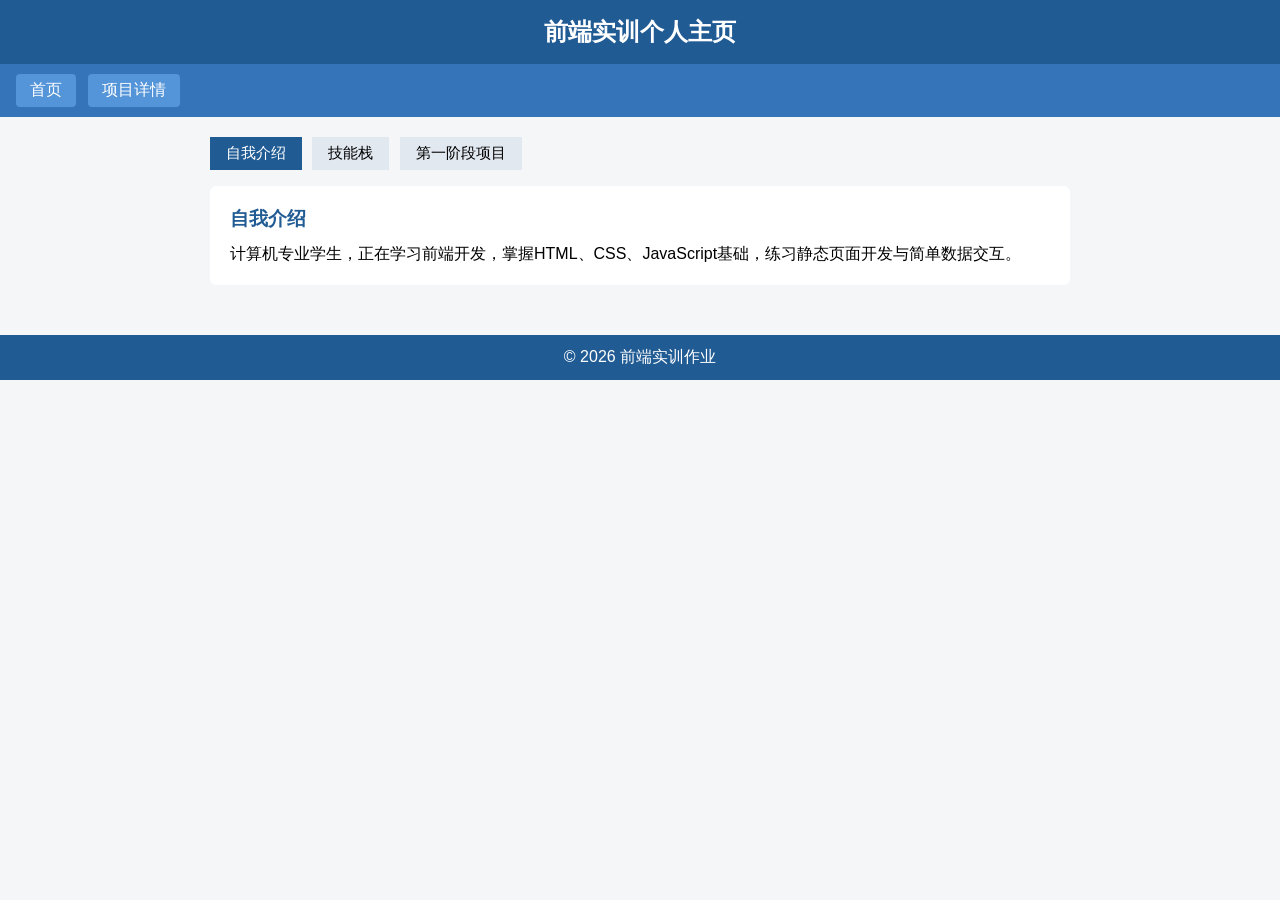
<file: web-phase4/9/index.html>
<!DOCTYPE html>
<html lang="zh-CN">
<head>
    <meta charset="UTF-8">
    <!-- 响应式核心 -->
    <meta name="viewport" content="width=device-width, initial-scale=1.0">
    <title>前端实训个人主页</title>
    <style>
        * {
            margin: 0;
            padding: 0;
            box-sizing: border-box;
        }
        body {
            font-family: "Microsoft Yahei", sans-serif;
            background-color: #f4f6f8;
        }
        header {
            background-color: #205b94;
            color: #fff;
            padding: 16px;
            text-align: center;
        }
        nav {
            background-color: #3674b9;
            padding: 10px 16px;
        }
        nav a {
            display: inline-block;
            color: white;
            text-decoration: none;
            padding: 6px 14px;
            margin-right: 8px;
            background: #5494d8;
            border-radius: 4px;
        }
        nav a:hover {
            background: #73adee;
        }
        main {
            padding: 20px;
            max-width: 900px;
            margin: 0 auto;
        }
        .tab-buttons {
            margin-bottom: 16px;
        }
        .tab-btn {
            padding: 7px 16px;
            border: none;
            background: #e2e8f0;
            cursor: pointer;
            font-size: 15px;
            margin-right:6px;
        }
        .tab-btn.active {
            background: #205b94;
            color: white;
        }
        section {
            background: #fff;
            padding: 20px;
            border-radius: 6px;
            display: none;
        }
        section.show {
            display: block;
        }
        section h3 {
            margin-bottom:12px;
            color:#205b94;
        }
        footer {
            background-color: #205b94;
            color: #fff;
            text-align: center;
            padding:12px;
            margin-top:30px;
        }
        /* 手机适配 375px */
        @media (max-width:375px) {
            nav a {
                margin:4px 0;
                width:100%;
                text-align:center;
            }
            .tab-btn {
                width:100%;
                margin:4px 0;
            }
        }
    </style>
</head>
<body>
<header>
    <h2>前端实训个人主页</h2>
</header>
<nav>
    <a href="index.html">首页</a>
    <a href="detail.html">项目详情</a>
</nav>
<main>
    <div class="tab-buttons">
        <button class="tab-btn active" data-id="intro">自我介绍</button>
        <button class="tab-btn" data-id="skill">技能栈</button>
        <button class="tab-btn" data-id="project">第一阶段项目</button>
    </div>

    <section class="show" id="intro">
        <h3>自我介绍</h3>
        <p>计算机专业学生，正在学习前端开发，掌握HTML、CSS、JavaScript基础，练习静态页面开发与简单数据交互。</p >
    </section>
    <section id="skill">
        <h3>技能栈</h3>
        <ul style="padding-left:20px;">
            <li>HTML5 语义化标签</li>
            <li>CSS3 响应式布局</li>
            <li>原生JavaScript DOM操作</li>
        </ul>
    </section>
    <section id="project">
        <h3>第一阶段项目：任务清单</h3>
        <p>功能：任务新增、状态切换、列表筛选（全部/已完成/未完成）</p >
        <p>点击上方导航【项目详情】进入详情页</p >
    </section>
</main>
<footer>
    <p>© 2026 前端实训作业</p >
</footer>

<script>
    // Tab切换 JS交互（满足作业要求）
    const btns = document.querySelectorAll('.tab-btn');
    const contents = document.querySelectorAll('section');
    btns.forEach(btn=>{
        btn.onclick = function(){
            btns.forEach(b=>b.classList.remove('active'));
            contents.forEach(c=>c.classList.remove('show'));
            this.classList.add('active');
            const target = this.dataset.id;
            document.getElementById(target).classList.add('show');
        }
    })
</script>
</body>
</html>
</file>
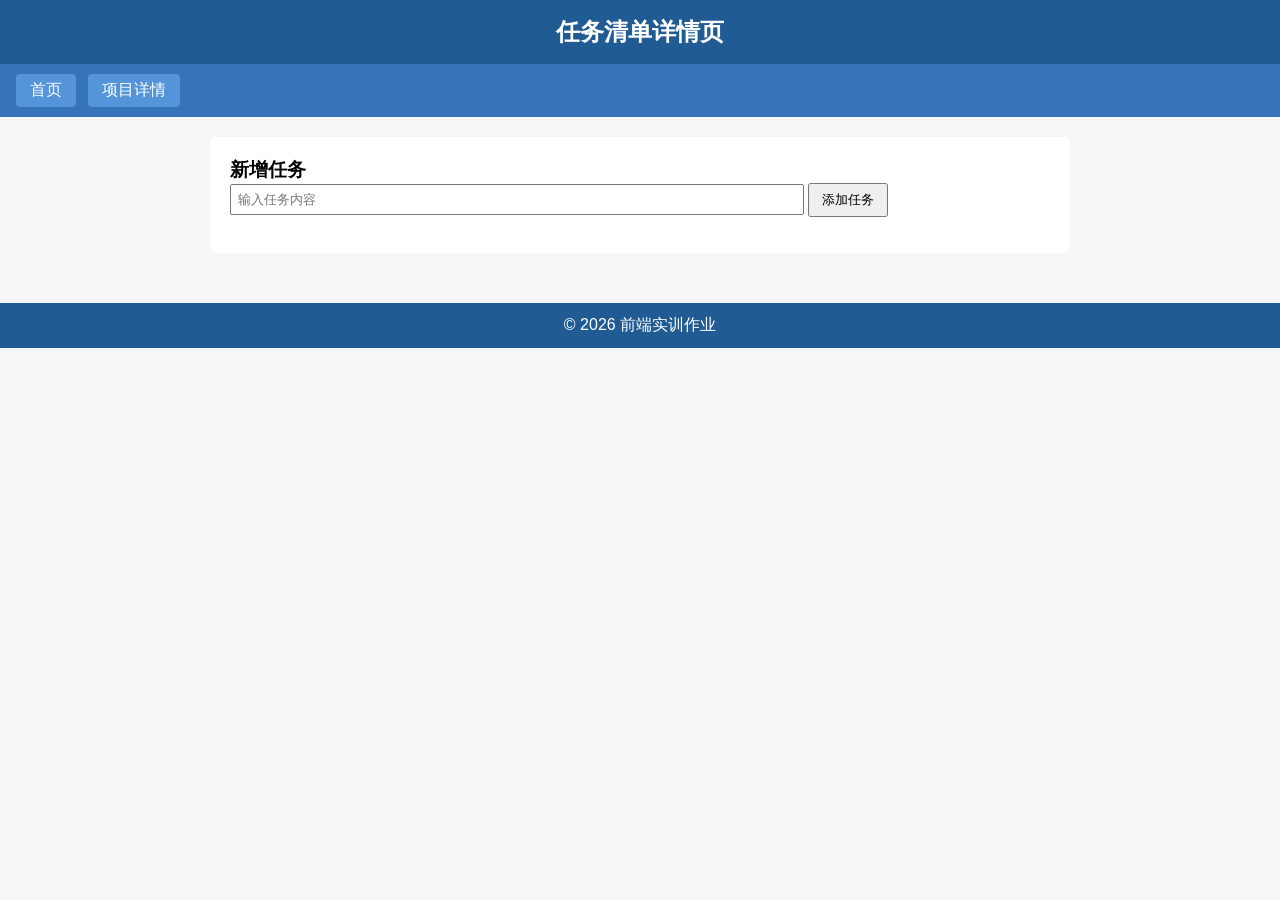
<file: web-phase4/9/detail.html>
<!DOCTYPE html>
<html lang="zh-CN">
<head>
    <meta charset="UTF-8">
    <meta name="viewport" content="width=device-width, initial-scale=1.0">
    <title>任务清单详情</title>
    <style>
        * {
            margin:0;
            padding:0;
            box-sizing:border-box;
        }
        body {
            font-family: "Microsoft Yahei", sans-serif;
            background-color: #f4f6f8;
        }
        header {
            background-color: #205b94;
            color:#fff;
            padding:16px;
            text-align:center;
        }
        nav {
            background-color: #3674b9;
            padding:10px 16px;
        }
        nav a {
            display:inline-block;
            color:white;
            text-decoration:none;
            padding:6px 14px;
            margin-right:8px;
            background:#5494d8;
            border-radius:4px;
        }
        nav a:hover {
            background:#73adee;
        }
        main {
            padding:20px;
            max-width:900px;
            margin:0 auto;
        }
        section {
            background:#fff;
            padding:20px;
            border-radius:6px;
        }
        .add-area {
            margin-bottom:16px;
        }
        input {
            padding:6px;
            width:70%;
        }
        button {
            padding:6px 12px;
            cursor:pointer;
        }
        footer {
            background-color:#205b94;
            color:#fff;
            text-align:center;
            padding:12px;
            margin-top:30px;
        }
        @media (max-width:375px) {
            nav a {
                width:100%;
                margin:4px 0;
                display:block;
                text-align:center;
            }
            input {
                width:60%;
            }
        }
    </style>
</head>
<body>
<header>
    <h2>任务清单详情页</h2>
</header>
<nav>
    <a href="index.html">首页</a>
    <a href="detail.html">项目详情</a>
</nav>
<main>
    <section>
        <h3>新增任务</h3>
        <div class="add-area">
            <input type="text" id="taskInput" placeholder="输入任务内容">
            <button onclick="addTask()">添加任务</button>
        </div>
        <div id="taskList"></div>
    </section>
</main>
<footer>
    <p>© 2026 前端实训作业</p >
</footer>

<script>
    // 任务清单JS
    let taskArr = [];
    function addTask(){
        const val = document.getElementById('taskInput').value.trim();
        if(!val) return;
        taskArr.push({text:val,done:false});
        render();
        document.getElementById('taskInput').value = '';
    }
    function render(){
        const wrap = document.getElementById('taskList');
        wrap.innerHTML = '';
        taskArr.forEach((item,idx)=>{
            const div = document.createElement('div');
            div.style.margin='8px 0';
            div.innerHTML = `
                <input type="checkbox" ${item.done?'checked':''} onchange="toggle(${idx})">
                <span style="${item.done?'text-decoration:line-through;color:#888;':''}">${item.text}</span>
            `
            wrap.appendChild(div);
        })
    }
    function toggle(i){
        taskArr[i].done = !taskArr[i].done;
        render();
    }
</script>
</body>
</html>
</file>
